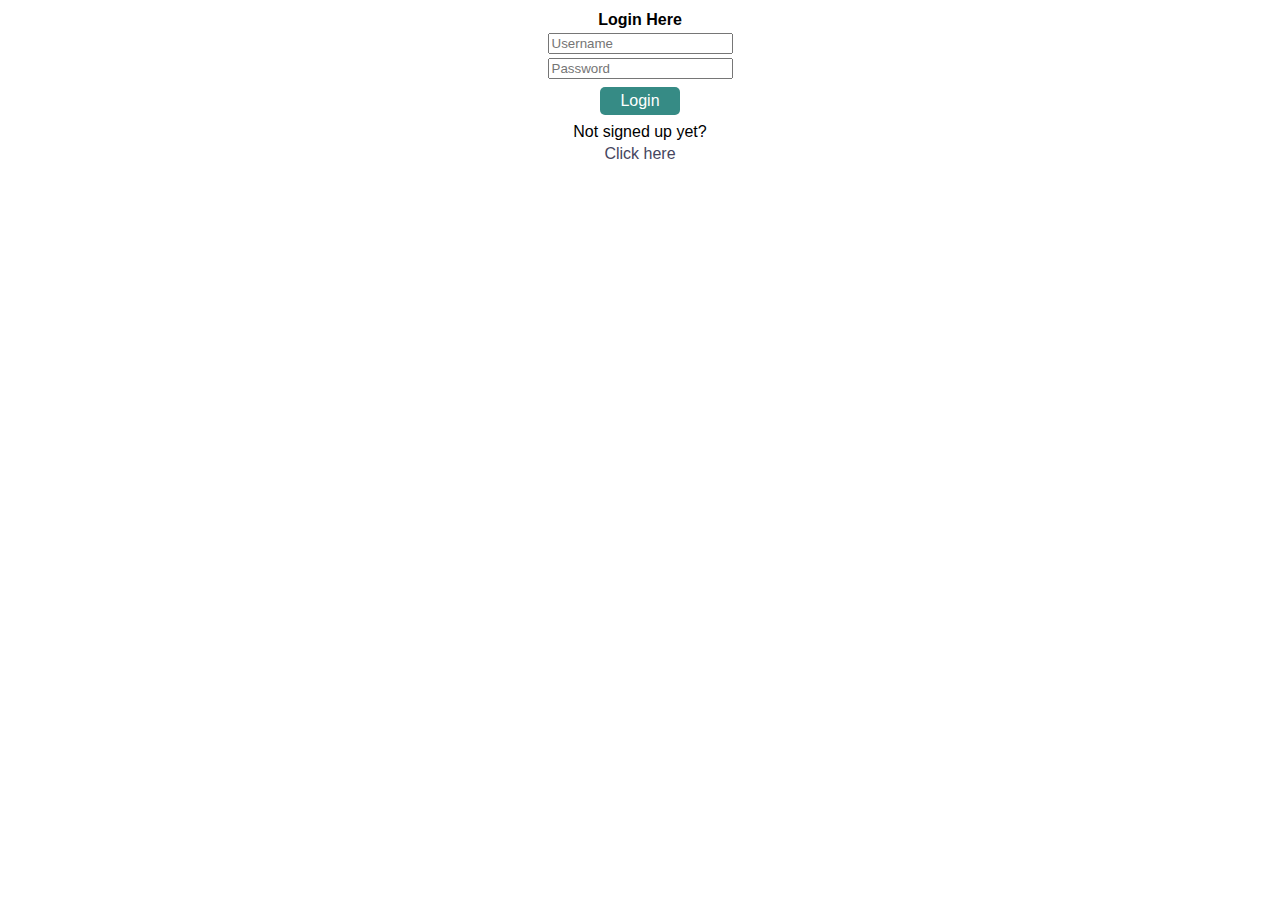
<file: login.html>
<!DOCTYPE html>
<html>
  <head>
    <link rel="stylesheet" href="cssLogin.css" />
    <title>Table</title>
  </head>
  <body>
    <center>
      <form>
        <table>
          <tbody>
            <tr>
              <th>Login Here</th>
            </tr>
            <tr>
              <td><input type="text" placeholder="Username" /></td>
            </tr>
            <tr>
              <td><input type="text" placeholder="Password" /></td>
            </tr>
            <tr>
              <td>
                <center>
                  <input class="button" type="submit" value="Login" />
                </center>
              </td>
            </tr>
            <tr>
              <td><center>Not signed up yet?</center></td>
            </tr>
            <tr>
              <td>
                <center><a href="login.html">Click here</a></center>
              </td>
            </tr>
          </tbody>
        </table>
      </form>
    </center>
  </body>
</html>
</file>
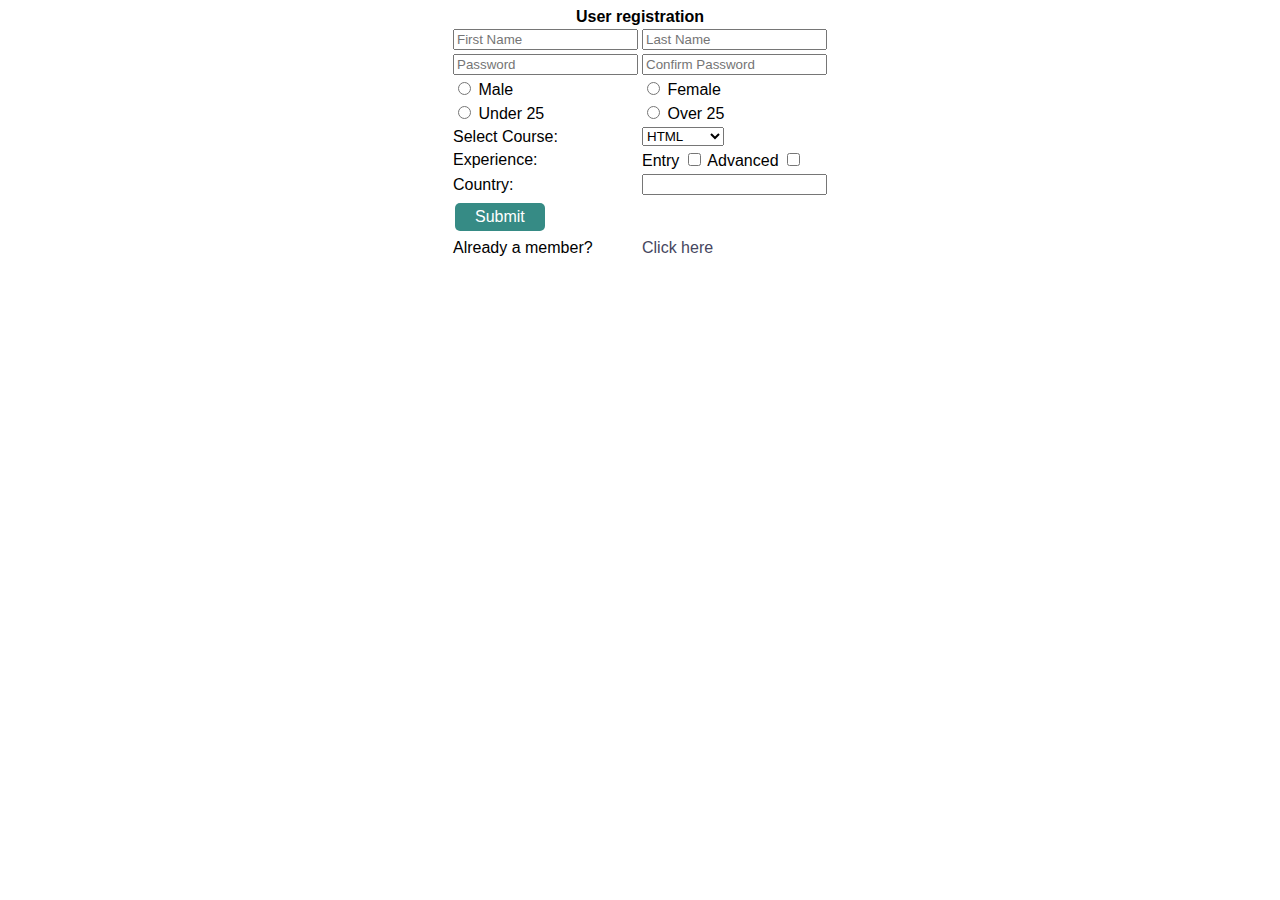
<file: Registration.html>
<!DOCTYPE html>
<html>
  <head>
    <link rel="stylesheet" href="cssRegistration.css" />
    <title>User registration</title>
  </head>
  <body></body>
  <center>
    <form>
      <label><b>User registration</b></label>
      <table>
        <tbody>
          <tr>
            <td>
              <input type="text" placeholder="First Name" />
            </td>
            <td>
              <input type="text" placeholder="Last Name" />
            </td>
          </tr>

          <tr>
            <td>
              <input type="text" placeholder="Password" />
            </td>
            <td>
              <input type="text" placeholder="Confirm Password" />
            </td>
          </tr>

          <tr>
            <td>
              <input type="radio" name="Sex" />
              Male
            </td>
            <td>
              <input type="radio" name="Sex" />
              Female
            </td>
          </tr>

          <tr>
            <td>
              <input type="radio" name="Age" />
              Under 25
            </td>
            <td>
              <input type="radio" name="Age" />
              Over 25
            </td>
          </tr>
          <tr>
            <td>Select Course:</td>
            <td>
              <select>
                <option value="volvo">HTML</option>
                /select>
                <option value="volvo">CSS</option>
                /select>
                <option value="volvo">Javascript</option>
                /select>
                <option value="volvo">Python</option>
              </select>
            </td>
          </tr>

          <tr>
            <td>Experience:</td>
            <td>
              Entry
              <input type="checkbox" name="Certificate" />
              Advanced
              <input type="checkbox" name="Certificate" />
            </td>
          </tr>

          <tr>
            <td>Country:</td>
            <td>
              <input list="Country" />
              <datalist id="Country">
                <option value="United Kingdom"></option>
                <option value="US"></option>
                <option value="Mars"></option>
                <option value="The Moon"></option>
              </datalist>
            </td>
          </tr>
          <tr>
            <td>
              <input class="button" type="submit" placeholder="Register" />
            </td>
          </tr>
          <tr>
            <td>Already a member?</td>
            <td><a href="login.html">Click here</a></td>
          </tr>
        </tbody>
      </table>
    </form>
  </center>
  <footer></footer>
</html>
</file>
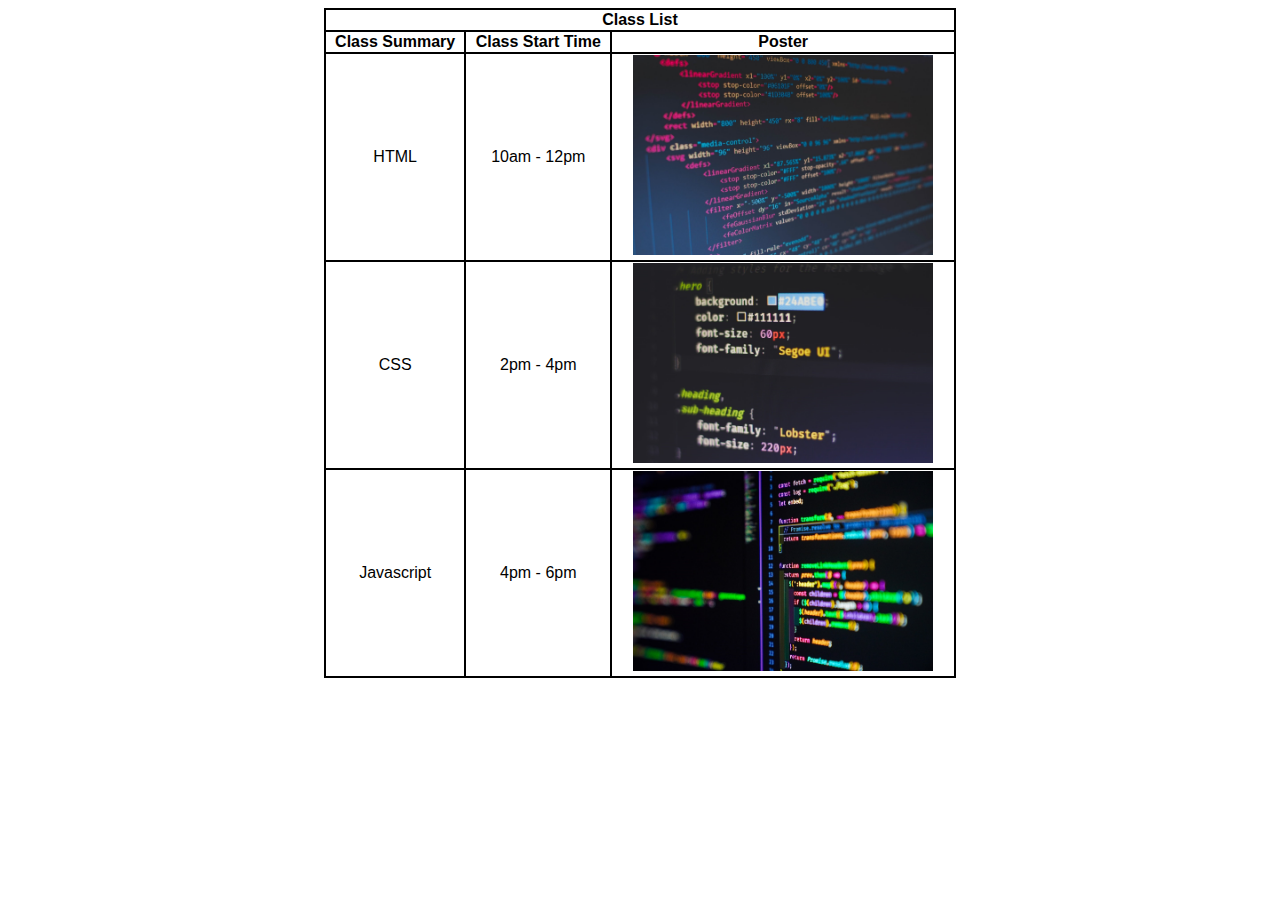
<file: table.html>
<!DOCTYPE html>
<html>
  <head>
    <title>Table</title>
    <link rel="stylesheet" href="cssTable.css" />
  </head>
  <body>
    <center>
      <table border="3" width="50%" height="220px">
        <tbody>
          <tr>
            <th colspan="3">Class List</th>
          </tr>
          <tr>
            <th>Class Summary</th>
            <th>Class Start Time</th>
            <th>Poster</th>
          </tr>
          <tr>
            <td>HTML</td>
            <td>10am - 12pm</td>
            <td>
              <center>
                <img src="image1.jpg" alt="Code" width="300" height="200" />
              </center>
            </td>
          </tr>
          <tr>
            <td>CSS</td>
            <td>2pm - 4pm</td>
            <td>
              <center>
                <img src="image2.jpg" alt="Code" width="300" height="200" />
              </center>
            </td>
          </tr>
          <tr>
            <td>Javascript</td>
            <td>4pm - 6pm</td>
            <td>
              <center>
                <img src="image3.jpg" alt="Code" width="300" height="200" />
              </center>
            </td>
          </tr>
        </tbody>
      </table>
    </center>
  </body>

  <footer></footer>
</html>
</file>
<file: cssLogin.css>
body {
  font-family: sans-serif;
}

a {
  color: #464660;
  text-decoration: none;
  font-family: sans-serif;
}
a:hover {
  color: #368b85;
  text-decoration: underline;
}

a:active {
  color: #368b85;
  text-decoration: underline;
}

.button {
  background-color: #368b85;
  border: none;
  color: white;
  padding: 5px 20px;
  border-radius: 5px;
  text-align: center;
  text-decoration: none;
  display: inline-block;
  font-size: 16px;
  margin: 4px 2px;
  cursor: pointer;
}
</file>
<file: cssRegistration.css>
body {
  font-family: sans-serif;
}

a {
  color: #464660;
  text-decoration: none;
  font-family: sans-serif;
}
a:hover {
  color: #368b85;
  text-decoration: underline;
}

a:active {
  color: #368b85;
  text-decoration: underline;
}

.button {
  background-color: #368b85;
  border: none;
  color: white;
  padding: 5px 20px;
  border-radius: 5px;
  text-align: center;
  text-decoration: none;
  display: inline-block;
  font-size: 16px;
  margin: 4px 2px;
  cursor: pointer;
}
</file>
<file: cssTable.css>
body {
  font-family: sans-serif;
}

table,
td,
th {
  border: 2px solid black;
}

table {
  border-collapse: collapse;
  text-align: center;
}
</file>
